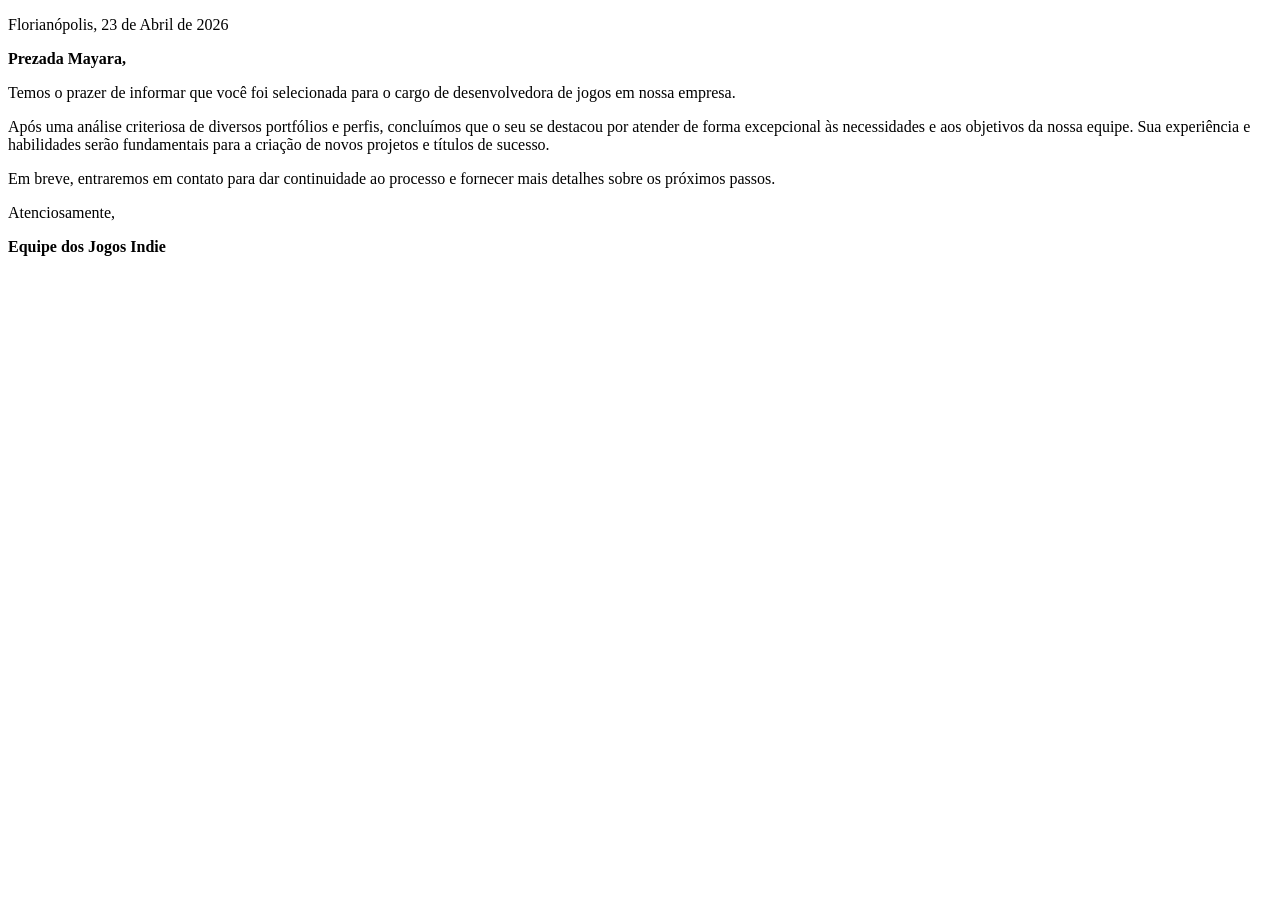
<file: carta.html>
<!DOCTYPE html>
<html lang="pt-BR">
<head>
    <meta charset="UTF-8">
    <title>Carta ao Candidato</title>
</head>
<body>

    <header>
        <p>Florianópolis, 23 de Abril de 2026</p>
    </header>

    <main>
        <p><strong>Prezada Mayara,</strong></p>

        <p>
            Temos o prazer de informar que você foi selecionada para o cargo de 
            desenvolvedora de jogos em nossa empresa.
        </p>

        <p>
           Após uma análise criteriosa de diversos portfólios e perfis, concluímos que o seu se destacou por atender de forma excepcional às necessidades e aos objetivos da nossa equipe. 
           Sua experiência e habilidades serão fundamentais para a criação de novos projetos e títulos de sucesso.
        </p>

        <p>
            Em breve, entraremos em contato para dar 
            continuidade ao processo e fornecer mais detalhes sobre os próximos passos.
        </p>

        <p>Atenciosamente,</p>

        <p><strong>Equipe dos Jogos Indie</strong></p>
    </main>

</body>
</html>
</file>
